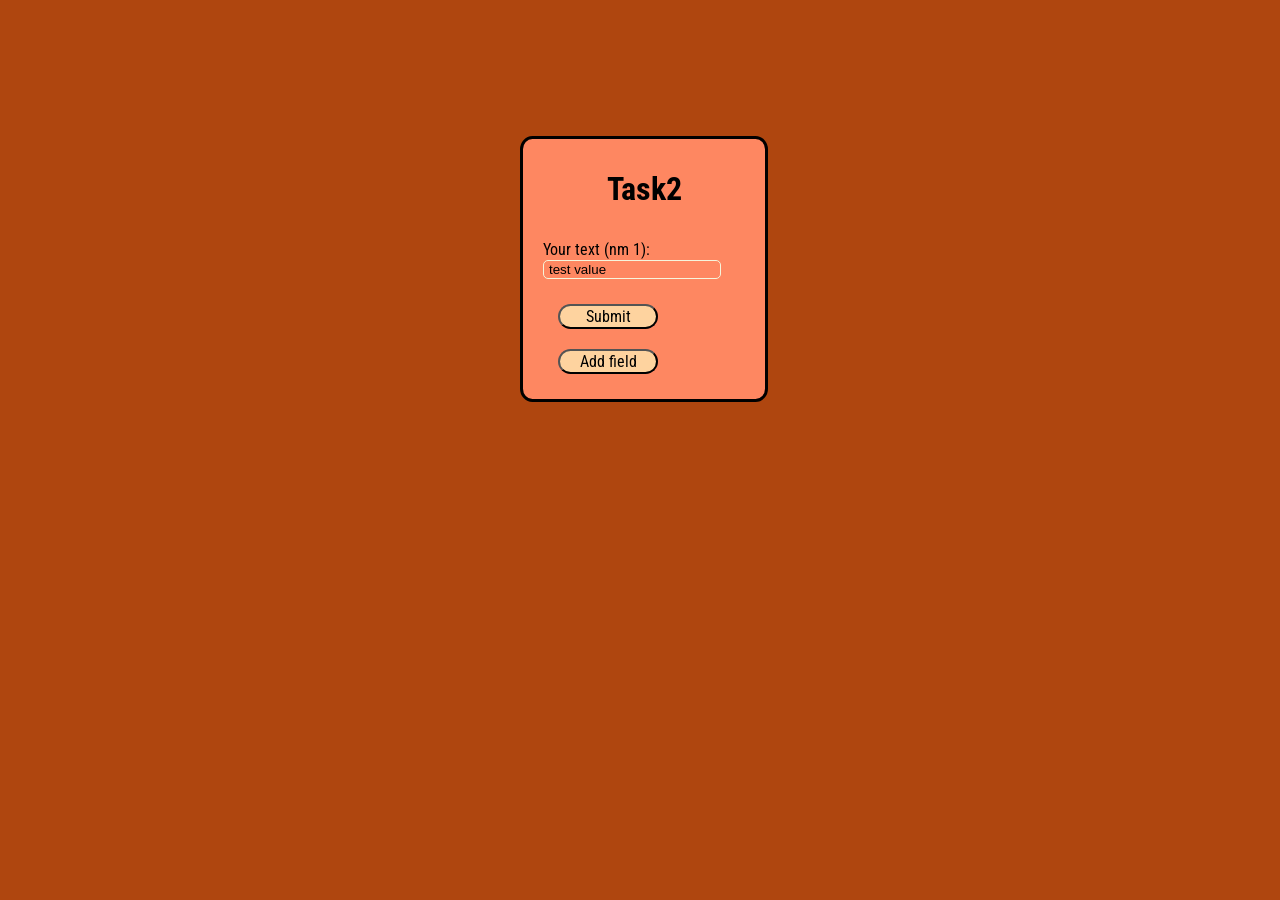
<file: index.html>
<!DOCTYPE html>
<html lang="en">
<head>
    <!-- // *****************CSS AND FONTS*****************// -->
    <link rel="stylesheet" href="styles.css">
    <link href="https://fonts.googleapis.com/css?family=Roboto+Condensed:400,700&display=swap" rel="stylesheet">

    <meta charset="UTF-8">
    <title>Task2</title>
</head>
<body>
    
    
    <div class="container">
        <h1>Task2</h1>
        <form action="" name="form">
            <div name="inputField">
                <label for="text">Your text (nm 1):</label>
                <input type="text" name="text" placeholder="Text place" value="test value" class="input-area">
            </div>
            <button type="button" class="btn btn-submit">Submit</button>
            <button type="button" class="btn btn-add" onclick="">Add field</button>
        </form>
        
    </div>
    

    <script src="index.js"></script>
</body>
</html>
</file>
<file: styles.css>
body {
    background-color: #af460f;
    font-family: 'Roboto Condensed', sans-serif;

}

form {
    padding: 10px;
}

form div {
    padding-bottom: 10px;
}

.container {
    background-color: #fe8761;
    border: black solid;
    border-radius: 5%;
    position: absolute;
    margin: 10% 40%;
    padding: 10px;
}

.container label {
    display: block;
}
.container h1 {
    text-align: center;
    font-weight: 700;
}
.input-area {
    border-radius: 5px;
    border: beige solid 1px;
    padding-left: 5px;
    background-color: #fe8761;
}
.input-area:focus {
    background-color: #f6eec9;
}

.btn-delete {
    border-radius: 100%;
    margin-left: 10px;
    background-color: #fed39f;
}

.btn {
    display: inline-block;
    margin: 15px 15px 5px;
    border-radius: 15px;
    width: 100px;
    font-family: 'Roboto Condensed', sans-serif;
    font-size: 1rem;
    background-color: #fed39f;
}

.warning {
    color: red;
    position: relative;
    bottom: 18px;
    margin-bottom: 0;
}
</file>
